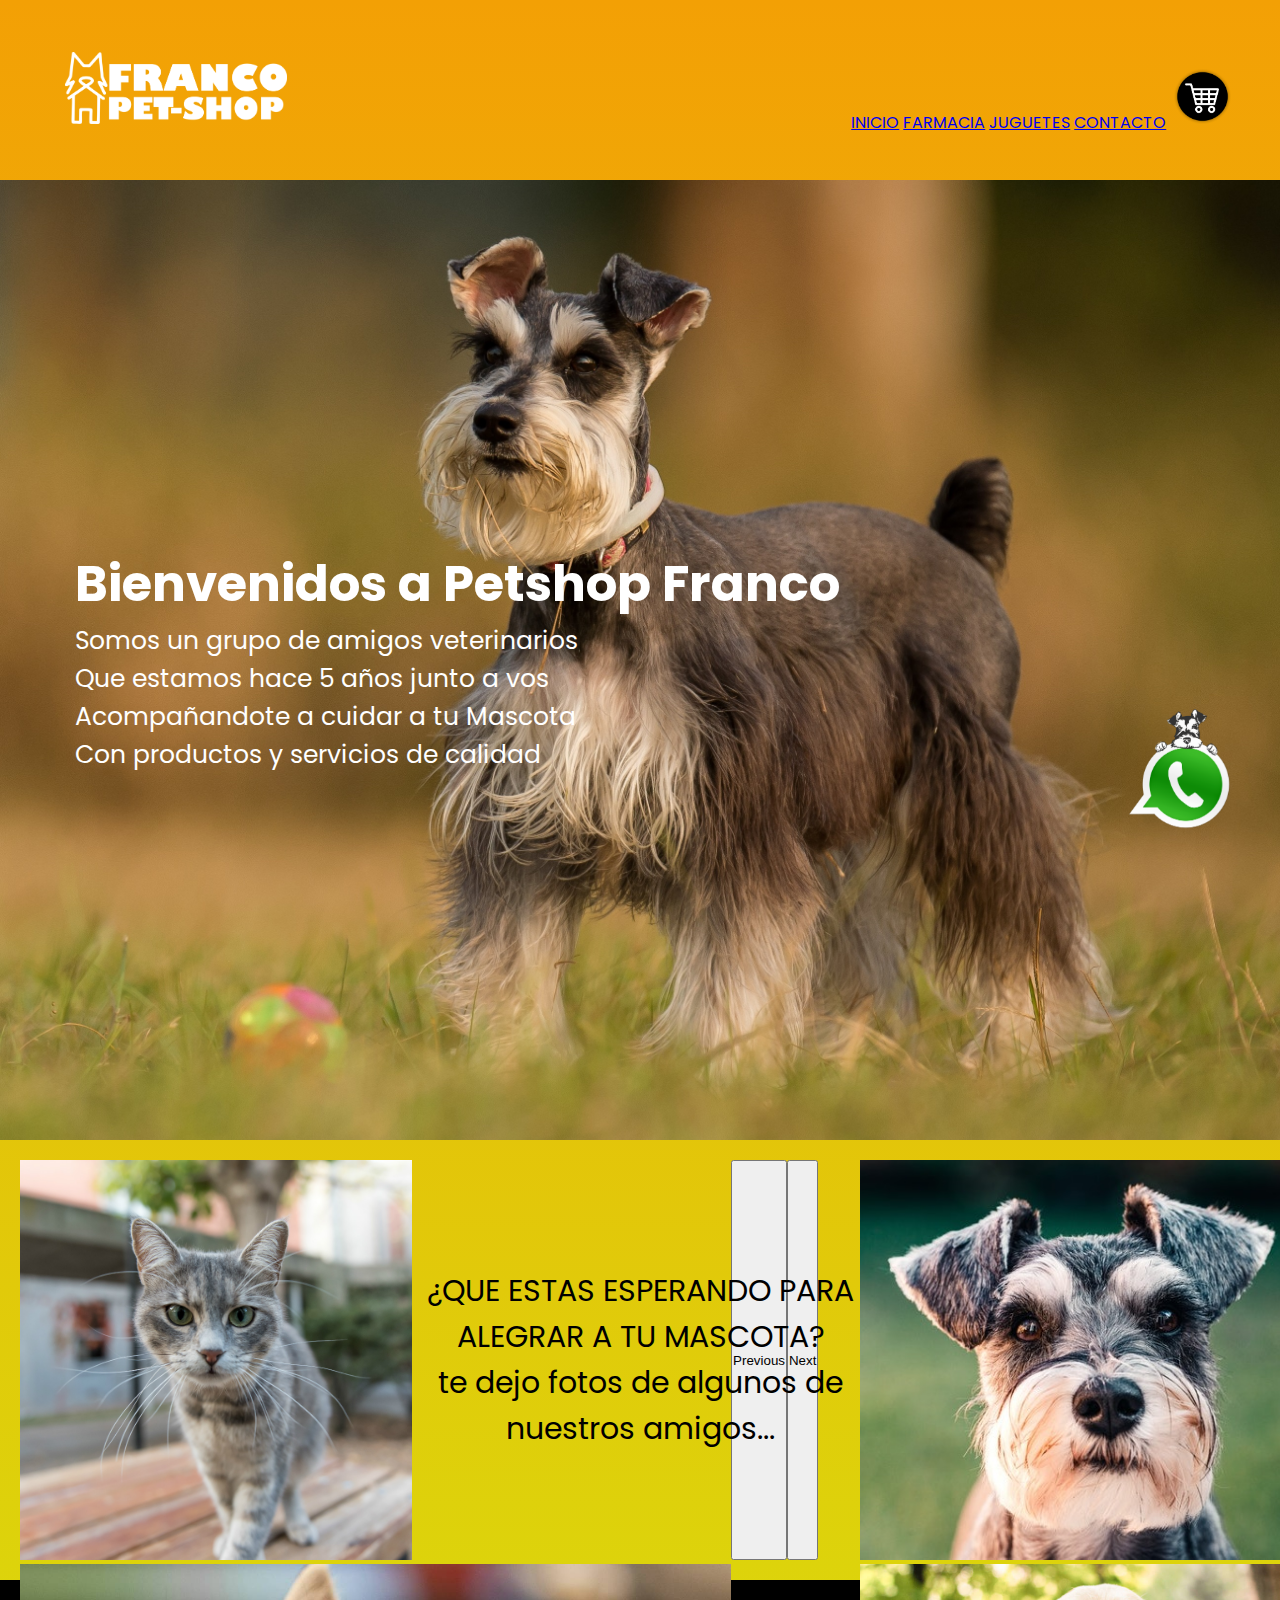
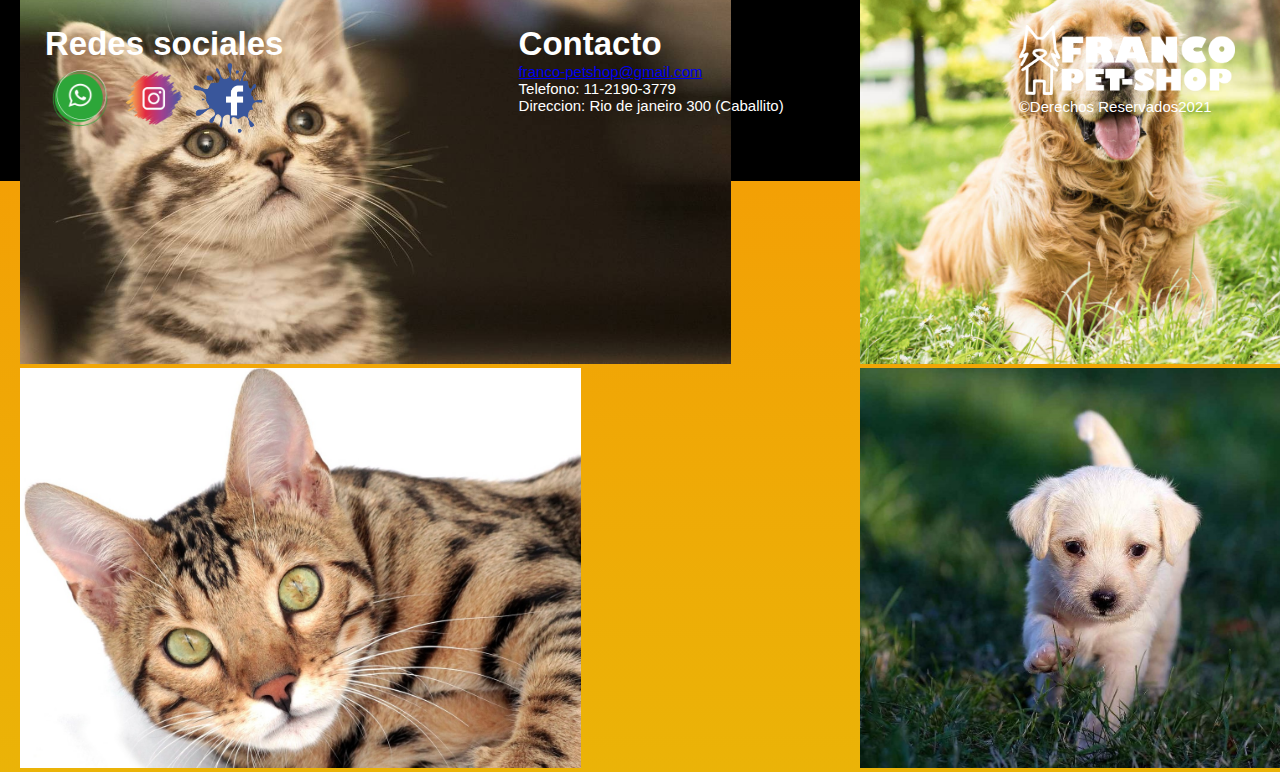
<file: index.html>
<!DOCTYPE html>
<html lang="en">
<head>
    <meta charset="UTF-8">
    <meta http-equiv="X-UA-Compatible" content="IE=edge">
    <meta name="viewport" content="width=device-width, initial-scale=1.0">
    <title>Petshop-inicio</title>
    <link rel="stylesheet" href="/css/pet-shop.css">
    <link rel="shortcut icon" href="img/favicon.ico" type="image/x-icon">
    <link href="https://cdn.jsdelivr.net/npm/bootstrap@5.0.0-beta3/dist/css/bootstrap.min.css" rel="stylesheet" integrity="sha384-eOJMYsd53ii+scO/bJGFsiCZc+5NDVN2yr8+0RDqr0Ql0h+rP48ckxlpbzKgwra6" crossorigin="anonymous">
    <link rel="shortcut icon" href="img/favicon.png">
    <link rel="preconnect" href="https://fonts.gstatic.com">
    <link rel="preconnect" href="https://fonts.gstatic.com">
<link href="https://fonts.googleapis.com/css2?family=Dela+Gothic+One&family=Poppins&display=swap" rel="stylesheet"> 
    <script src="https://cdn.jsdelivr.net/npm/bootstrap@5.0.0-beta3/dist/js/bootstrap.bundle.min.js" integrity="sha384-JEW9xMcG8R+pH31jmWH6WWP0WintQrMb4s7ZOdauHnUtxwoG2vI5DkLtS3qm9Ekf" crossorigin="anonymous"></script>
</head>
<body>
    <header>
       <div>
            <img src="/img/FRANCOlogo.png" alt="logo" class="logo">
        </div>
              
        <nav>
          <div class="btngroup">
            <a href="/index.html" class="btn btn-dark active" aria-current="page">INICIO</a>
              <a href="/farmacia.html" class="btn btn-dark">FARMACIA</a>
              <a href="/juguetes.html" class="btn btn-dark">JUGUETES</a>
              <a href="/contactenos.html" class="btn btn-dark">CONTACTO</a>
              <a href="carrito.html"><img src="img/carritoperrito.png" id="img-carrito" alt="carrito-perrito"></a>
            </div>   
      </nav>

      
    </header>

    <div class="bienvenida">
      <div>
        <h1>Bienvenidos a Petshop Franco</h1>
      </div>
      <div >
          <p>Somos un grupo de amigos veterinarios</p>
          <p>Que estamos hace 5 años junto a vos</p>
          <p>Acompañandote a cuidar a tu Mascota</p>
          <p>Con productos y servicios de calidad</p>
      </div>
    </div>
    
    
  <main class="main-index">
    <section>
      <div id="carousel" class="carousel slide" data-bs-touch="false" data-bs-interval="false">
          <div class="carousel-inner">
            <div class="carousel-item active">
              <img src="/img/gato1.jpg" class="imagenCarrousel1" alt="gato1">
            </div>
            <div class="carousel-item" >
              <img src="img/gato2.jpg" class="imagenCarrousel1" alt="gato2">
            </div>
            <div class="carousel-item" >
              <img src="img/gato3.jpg" class="imagenCarrousel1" alt="gato3">
            </div>
          </div>
          <button class="carousel-control-prev" type="button" data-bs-target="#carousel" data-bs-slide="prev">
            <span class="carousel-control-prev-icon" aria-hidden="true"></span>
            <span class="visually-hidden">Previous</span>
          </button>
          <button class="carousel-control-next" type="button" data-bs-target="#carousel" data-bs-slide="next">
            <span class="carousel-control-next-icon" aria-hidden="true"></span>
            <span class="visually-hidden">Next</span>
          </button>
      </div>
  </section>
  
  <section class="texto-inicio">
    <p>¿QUE ESTAS ESPERANDO PARA ALEGRAR A TU MASCOTA?</p>
    <p>te dejo fotos de algunos de nuestros amigos...</p>
  </section>
  
  <section >
      <div id="carousel2" class="carousel slide" data-bs-touch="false" data-bs-interval="false">
          <div class="carousel-inner">
            <div class="carousel-item active">
              <img src="/img/perro1.jpg" class="imagenCarrousel1" alt="gato1">
            </div>
            <div class="carousel-item" >
              <img src="img/perro2.jpg" class="imagenCarrousel1" alt="gato2">
            </div>
            <div class="carousel-item" >
              <img src="img/perro3.jpg" class="imagenCarrousel1" alt="gato3">
            </div>
          </div>
          <button class="carousel-control-prev" type="button" data-bs-target="#carousel2" data-bs-slide="prev">
            <span class="carousel-control-prev-icon" aria-hidden="true"></span>
            <span class="visually-hidden">Previous</span>
          </button>
          <button class="carousel-control-next" type="button" data-bs-target="#carousel2" data-bs-slide="next">
            <span class="carousel-control-next-icon" aria-hidden="true"></span>
            <span class="visually-hidden">Next</span>
          </button>
      </div>
  </section>
</main> 
    
     <div>
       <a href="https://api.whatsapp.com/send?phone=+1167313204&text=Hola%20%F0%9F%91%8B!%20Te%20estas%20comunicando%20con%20Pet%20Shop%20FRANCO%F0%9F%90%95.%20En%20que%20podemos%20ayudarte?"><img src="/img/chat.png" alt="fotoChat" id="chat"></a>
    </div>
    
  <footer>
     
      <div>
          <h3>Redes sociales</h3>
              
          <a href="https://api.whatsapp.com/send?phone=+1167313204&text=Hola%20%F0%9F%91%8B!%20Te%20estas%20comunicando%20con%20Pet%20Shop%20FRANCO%F0%9F%90%95.%20En%20que%20podemos%20ayudarte?"><img src="/img/wsp.png" alt="wsp"></a>
          <a href="https://www.instagram.com/pet_shop_franco/?hl=es"><img src="/img/inst.png" alt="inst"></a>	
          <a href="https://www.facebook.com/Petshop-franco-101898965339682"><img src="/img/fb.png" alt="fb"></a> 
      </div>    
      <div>
            <h3>Contacto</h3>
                      
          <p><a href="mailto:franco-petshop@gmail.com">franco-petshop@gmail.com</a></p>
          <p>Telefono: 11-2190-3779</p>
          <p>Direccion: Rio de janeiro 300 (Caballito)</p>
      </div>
      <div>
        <img src="/img/FRANCOlogo.png">
        <p>&copy;Derechos Reservados2021</p>
      </div>              
                          
    </footer>
   
    


<script src="/js/pet.js"></script>    
</body>
</html>
</file>
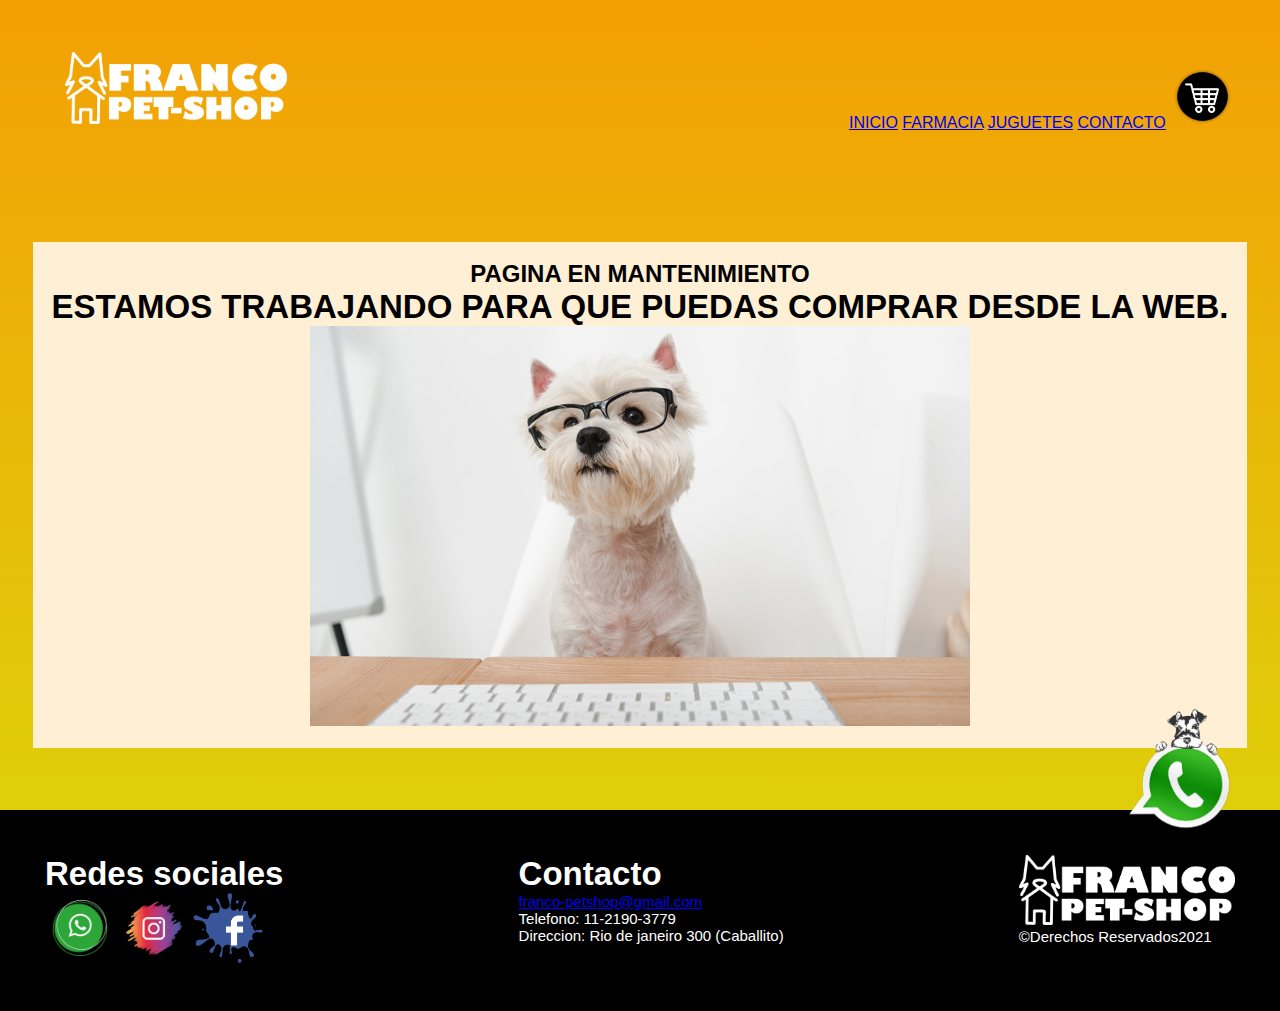
<file: carrito.html>
<!DOCTYPE html>
<html lang="en">
<head>
    <meta charset="UTF-8">
    <meta http-equiv="X-UA-Compatible" content="IE=edge">
    <meta name="viewport" content="width=device-width, initial-scale=1.0">
    <title>Petshop-carrito</title>
    <link rel="stylesheet" href="/css/pet-shop.css">
    <link href="https://cdn.jsdelivr.net/npm/bootstrap@5.0.0-beta3/dist/css/bootstrap.min.css" rel="stylesheet" integrity="sha384-eOJMYsd53ii+scO/bJGFsiCZc+5NDVN2yr8+0RDqr0Ql0h+rP48ckxlpbzKgwra6" crossorigin="anonymous">
    <link rel="shortcut icon" href="img/favicon.png">
    <script src="https://cdn.jsdelivr.net/npm/bootstrap@5.0.0-beta3/dist/js/bootstrap.bundle.min.js" integrity="sha384-JEW9xMcG8R+pH31jmWH6WWP0WintQrMb4s7ZOdauHnUtxwoG2vI5DkLtS3qm9Ekf" crossorigin="anonymous"></script>
</head>
<body>
  <header>
    <div>
         <img src="/img/FRANCOlogo.png" alt="logo" class="logo">
     </div>
               
       <nav>
        <div class="btngroup">
          <a href="/index.html" class="btn btn-dark active" aria-current="page">INICIO</a>
            <a href="/farmacia.html" class="btn btn-dark">FARMACIA</a>
            <a href="/juguetes.html" class="btn btn-dark">JUGUETES</a>
            <a href="/contactenos.html" class="btn btn-dark">CONTACTO</a>
            <a href="carrito.html"><img src="img/carritoperrito.png" id="img-carrito" alt="carrito-perrito"></a>
                
          </div>
           
    </nav>
 </header>
        
    
    <main class="compra">
        <div class="lista-de-compras">
          <H2>PAGINA EN MANTENIMIENTO</H2>      
          <h3>ESTAMOS TRABAJANDO PARA QUE PUEDAS COMPRAR DESDE LA WEB.</h3>
                <div>
                  <img src="/img/trabajando.jpg" alt="">
                </div>
                <table id="seleccionado-para-comprar">
                
                </table>
                <table id="seleccionado-para-eliminar">

                </table>
        </div>
        
     
    </main>

    <div>
        <a href="https://api.whatsapp.com/send?phone=+1167313204&text=Hola%20%F0%9F%91%8B!%20Te%20estas%20comunicando%20con%20Pet%20Shop%20FRANCO%F0%9F%90%95.%20En%20que%20podemos%20ayudarte?"><img src="/img/chat.png" alt="fotoChat" id="chat"></a>
     </div>
    
    
     <footer>
     
      <div>
          <h3>Redes sociales</h3>
              
          <a href="https://api.whatsapp.com/send?phone=+1167313204&text=Hola%20%F0%9F%91%8B!%20Te%20estas%20comunicando%20con%20Pet%20Shop%20FRANCO%F0%9F%90%95.%20En%20que%20podemos%20ayudarte?"><img src="/img/wsp.png" alt="wsp"></a>
          <a href="https://www.instagram.com/pet_shop_franco/?hl=es"><img src="/img/inst.png" alt="inst"></a>	
          <a href="https://www.facebook.com/Petshop-franco-101898965339682"><img src="/img/fb.png" alt="fb"></a> 
      </div>    
      <div>
            <h3>Contacto</h3>
                      
          <p><a href="mailto:franco-petshop@gmail.com">franco-petshop@gmail.com</a></p>
          <p>Telefono: 11-2190-3779</p>
          <p>Direccion: Rio de janeiro 300 (Caballito)</p>
      </div>
      <div>
        <img src="/img/FRANCOlogo.png">
        <p>&copy;Derechos Reservados2021</p>
      </div>              
                          
    </footer>
   
   
    
<script src="/js/pet.js"></script>    
</body>
</html>
</file>
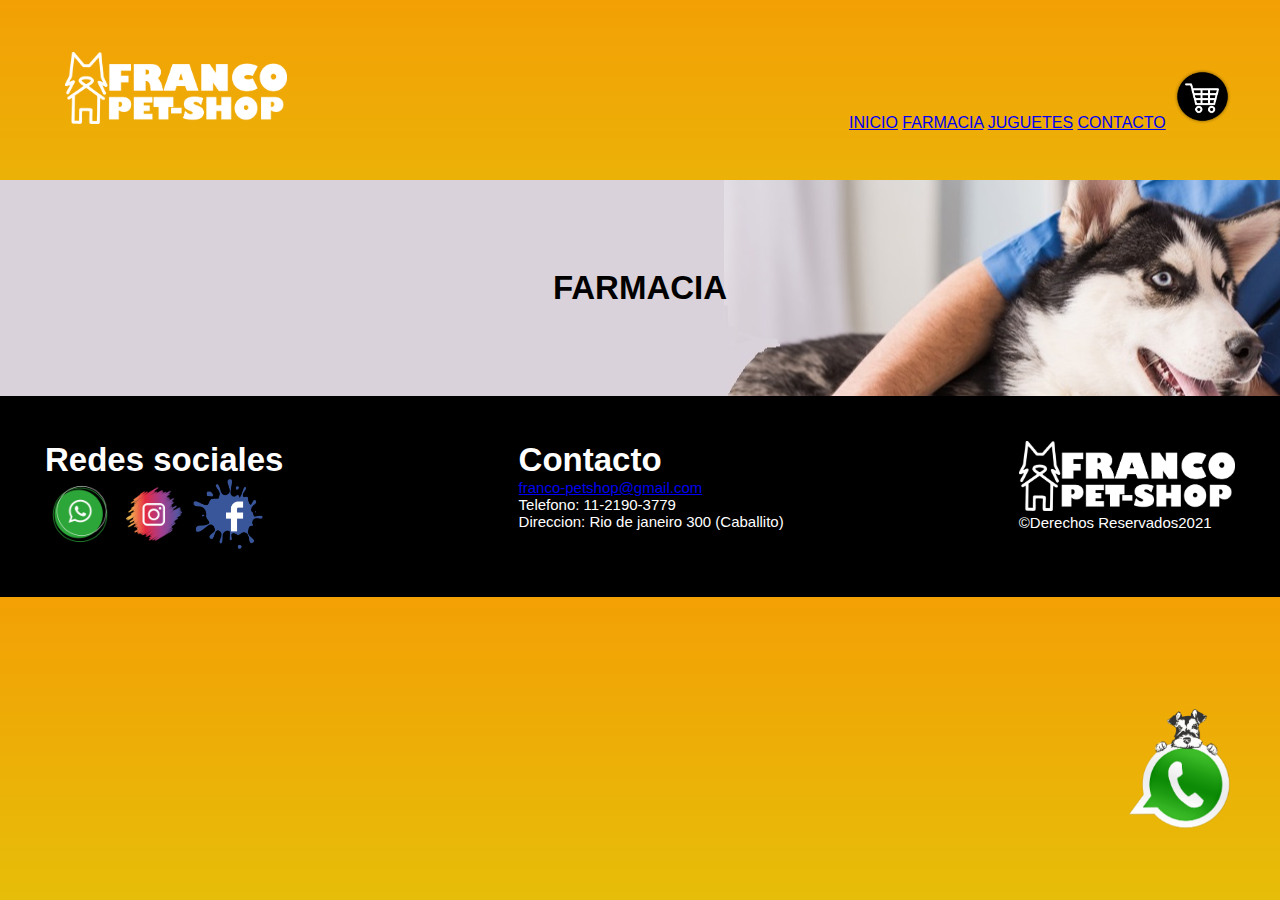
<file: farmacia.html>
<!DOCTYPE html>
<html lang="en">
<head>
    <meta charset="UTF-8">
    <meta http-equiv="X-UA-Compatible" content="IE=edge">
    <meta name="viewport" content="width=device-width, initial-scale=1.0">
    <title>Petshop-farmacia</title>
    <link rel="stylesheet" href="/css/pet-shop.css">
    <link rel="shortcut icon" href="img/favicon.ico" type="image/x-icon">
    <link href="https://cdn.jsdelivr.net/npm/bootstrap@5.0.0-beta3/dist/css/bootstrap.min.css" rel="stylesheet" integrity="sha384-eOJMYsd53ii+scO/bJGFsiCZc+5NDVN2yr8+0RDqr0Ql0h+rP48ckxlpbzKgwra6" crossorigin="anonymous">
    <script src="https://cdn.jsdelivr.net/npm/bootstrap@5.0.0-beta3/dist/js/bootstrap.bundle.min.js" integrity="sha384-JEW9xMcG8R+pH31jmWH6WWP0WintQrMb4s7ZOdauHnUtxwoG2vI5DkLtS3qm9Ekf" crossorigin="anonymous"></script>
</head>
<body>
  <header>
    <div>
         <img src="/img/FRANCOlogo.png" alt="logo" class="logo">
     </div>
         
       <nav>
        <div class="btngroup">
          <a href="/index.html" class="btn btn-dark active" aria-current="page">INICIO</a>
            <a href="/farmacia.html" class="btn btn-dark">FARMACIA</a>
            <a href="/juguetes.html" class="btn btn-dark">JUGUETES</a>
            <a href="/contactenos.html" class="btn btn-dark">CONTACTO</a>
            <a href="carrito.html"><img src="img/carritoperrito.png" id="img-carrito" alt="carrito-perrito"></a>
                
          </div>
           
    </nav>
 </header>
       <div class="banner-farmacia">
           <h3>FARMACIA</h3>
       </div>
    
    
    <main >
        <section id="articulos-farmacia">

        </section>
    </main>
    <div>
        <a href="https://api.whatsapp.com/send?phone=+1167313204&text=Hola%20%F0%9F%91%8B!%20Te%20estas%20comunicando%20con%20Pet%20Shop%20FRANCO%F0%9F%90%95.%20En%20que%20podemos%20ayudarte?"><img src="/img/chat.png" alt="fotoChat" id="chat"></a>
     </div>
    
    
     <footer>
     
      <div>
          <h3>Redes sociales</h3>
              
          <a href="https://api.whatsapp.com/send?phone=+1167313204&text=Hola%20%F0%9F%91%8B!%20Te%20estas%20comunicando%20con%20Pet%20Shop%20FRANCO%F0%9F%90%95.%20En%20que%20podemos%20ayudarte?"><img src="/img/wsp.png" alt="wsp"></a>
          <a href="https://www.instagram.com/pet_shop_franco/?hl=es"><img src="/img/inst.png" alt="inst"></a>	
          <a href="https://www.facebook.com/Petshop-franco-101898965339682"><img src="/img/fb.png" alt="fb"></a> 
      </div>    
      <div>
            <h3>Contacto</h3>
                      
          <p><a href="mailto:franco-petshop@gmail.com">franco-petshop@gmail.com</a></p>
          <p>Telefono: 11-2190-3779</p>
          <p>Direccion: Rio de janeiro 300 (Caballito)</p>
      </div>
      <div>
        <img src="/img/FRANCOlogo.png">
        <p>&copy;Derechos Reservados2021</p>
      </div>              
                          
    </footer>
   
   

<script src="/js/pet.js"></script>    
</body>
</html>
</file>
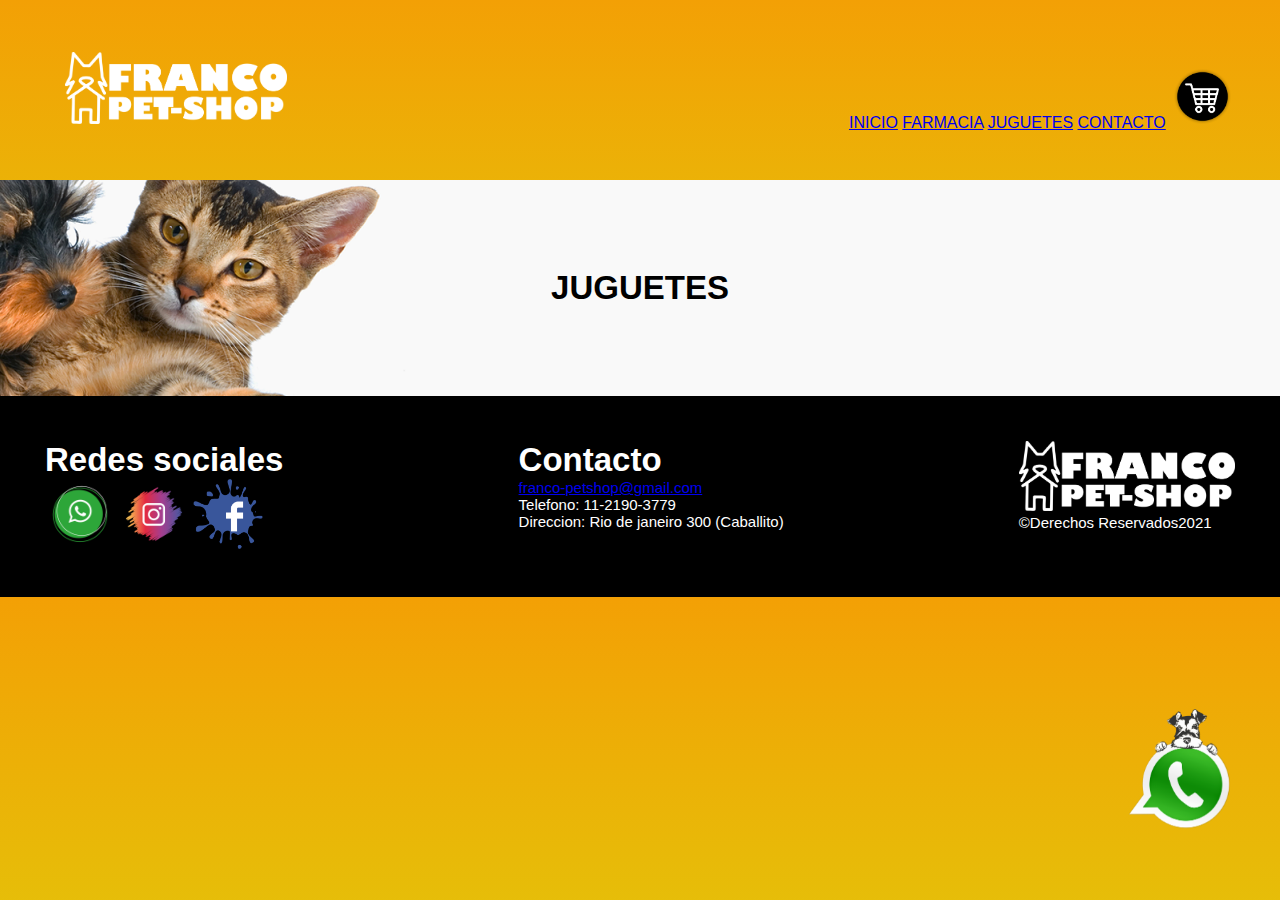
<file: juguetes.html>
<!DOCTYPE html>
<html lang="en">
<head>
    <meta charset="UTF-8">
    <meta http-equiv="X-UA-Compatible" content="IE=edge">
    <meta name="viewport" content="width=device-width, initial-scale=1.0">
    <title>Petshop-juguetes</title>
    <link rel="stylesheet" href="/css/pet-shop.css">
    <link rel="shortcut icon" href="img/favicon.ico" type="image/x-icon">
    <link href="https://cdn.jsdelivr.net/npm/bootstrap@5.0.0-beta3/dist/css/bootstrap.min.css" rel="stylesheet" integrity="sha384-eOJMYsd53ii+scO/bJGFsiCZc+5NDVN2yr8+0RDqr0Ql0h+rP48ckxlpbzKgwra6" crossorigin="anonymous">
    <script src="https://cdn.jsdelivr.net/npm/bootstrap@5.0.0-beta3/dist/js/bootstrap.bundle.min.js" integrity="sha384-JEW9xMcG8R+pH31jmWH6WWP0WintQrMb4s7ZOdauHnUtxwoG2vI5DkLtS3qm9Ekf" crossorigin="anonymous"></script>
</head>
<body>
  <header>
    <div>
         <img src="/img/FRANCOlogo.png" alt="logo" class="logo">
     </div>
         
       <nav>
        <div class="btngroup">
          <a href="/index.html" class="btn btn-dark active" aria-current="page">INICIO</a>
            <a href="/farmacia.html" class="btn btn-dark">FARMACIA</a>
            <a href="/juguetes.html" class="btn btn-dark">JUGUETES</a>
            <a href="/contactenos.html" class="btn btn-dark">CONTACTO</a>
            <a href="carrito.html"><img src="img/carritoperrito.png" id="img-carrito" alt="carrito-perrito"></a>
                
          </div>
           
    </nav>
 </header>
     <div class="banner-juguetes">
        <h3>JUGUETES</h3>
     </div>
    
    <main class="fondo-jueguetes">
        <section id="articulos-jugueteria">
            
          

        </section>   
    </main>

        
  
    <div>
        <a href="https://api.whatsapp.com/send?phone=+1167313204&text=Hola%20%F0%9F%91%8B!%20Te%20estas%20comunicando%20con%20Pet%20Shop%20FRANCO%F0%9F%90%95.%20En%20que%20podemos%20ayudarte?"><img src="/img/chat.png" alt="fotoChat" id="chat"></a>
     </div>
    
     <footer>
     
      <div>
          <h3>Redes sociales</h3>
              
          <a href="https://api.whatsapp.com/send?phone=+1167313204&text=Hola%20%F0%9F%91%8B!%20Te%20estas%20comunicando%20con%20Pet%20Shop%20FRANCO%F0%9F%90%95.%20En%20que%20podemos%20ayudarte?"><img src="/img/wsp.png" alt="wsp"></a>
          <a href="https://www.instagram.com/pet_shop_franco/?hl=es"><img src="/img/inst.png" alt="inst"></a>	
          <a href="https://www.facebook.com/Petshop-franco-101898965339682"><img src="/img/fb.png" alt="fb"></a> 
      </div>    
      <div>
            <h3>Contacto</h3>
                      
          <p><a href="mailto:franco-petshop@gmail.com">franco-petshop@gmail.com</a></p>
          <p>Telefono: 11-2190-3779</p>
          <p>Direccion: Rio de janeiro 300 (Caballito)</p>
      </div>
      <div>
        <img src="/img/FRANCOlogo.png">
        <p>&copy;Derechos Reservados2021</p>
      </div>              
                          
    </footer>
   
   
 
    
    
    




<script src="/js/pet.js"></script>    
</body>
</html>
</file>
<file: css/pet-shop.css>
*{
        margin: 0;
        padding: 0;   
}

body{
    background: linear-gradient(to bottom , rgb(243, 160, 5), rgb(218, 218, 12))
}

header{
    height: 10vh;
    display:flex;
    justify-content:space-between;
    align-items: center;
    padding: 5vh;
}


nav{
    height: 9vh; 
    margin-top: 30px;
}

.logo{
    height: 8vh;
    margin: 20px 20px 20px 20px;
}

#img-carrito{
    height: 7vh;   
}

.bienvenida{
    display: flex;
    flex-direction: column;
    justify-content: center;
    background-image: url(/img/fondoP.jpg);
    height:90vh;
    color: white;
    padding: 75px;
    background-size: cover;
    background-position: center;
    font-size: 25px;
    font-family: 'Dela Gothic One', cursive;
    font-family: 'Poppins', sans-serif;
}

.btngroup{
    font-family: 'Dela Gothic One', cursive;
    font-family: 'Poppins', sans-serif;

}

.bienvenida img{
    background-position: center;
}



.main-index{
    display: flex;
    align-items:center;
    justify-content:space-around;
    margin: 20px;   
}

.texto-inicio{
    font-size:30px;
    text-align: center;
    font-family: 'Dela Gothic One', cursive;
    font-family: 'Poppins', sans-serif;  
}


#chat{
    position:fixed;
    width: 120px;
    bottom: 55px;
    right: 35px;
}

.carousel {
    display: flex;
    height: 400px;
    width: 400px;
}

.imagenCarrousel1{
    height:400px
}

.carrousel2 {
    height: 400px;
    width: 400px;
}

footer{
    display: flex;
    justify-content:space-between;
    background-color: black;
    color:white ;
    padding: 5vh;
    font-size: 15px;
}

footer img{
    height:70px;
}



.main-contactenos{
    height: 35rem;
    display: flex;
    justify-content: space-around;
    align-items: center;
}

.main-contactenos h1,h3{
    font-size: 33px;
}


.formulario-mapa{
   justify-content: space-around;
   align-items: center;
      
}

.formulario{
    background-color: lightgray;
    width: 80vh;
    padding: 20px;
}



.animales{
    display:flex;
    
}


.banner-contactenos{
    display:flex;
    justify-content: center;
    align-items:center;
    padding: 60px;
    background-image: url(/img/contactenos4.jpg);
    background-position: center;
    background-repeat: no-repeat;
    height:24vh;
    color:azure;
    font-size: 300px;
    
}



#articulos-jugueteria, #articulos-farmacia{
    display: flex;
    flex-wrap: wrap;
    justify-content: center;
}

.carta-articulos{
    width: 20vw;
    flex-direction: column;
    align-items: center; 
    background-color:white;
    padding:10px;
    margin: 3vh;
    font-size: 25px;
    text-align: center;
    border-radius:14px 14px 14px 14px; 
}


.carta-articulos img{
    height:25vh;
    margin: 10px;
}

.titulo-carta{
   font-size: 20px;
   height: 60px;
}


.carta-articulos button{
    height: 10px;
}


.zoom{
    overflow: hidden;
}

.zoom img{
    transition: all 1.5s ease;
}

.zoom:hover img{
    transform: scale(1.2);
}

.banner-farmacia{
    background-image: url(/img/banner-f.jpg);
    height:24vh;
    background-position: center;
    background-repeat: no-repeat;
    color:black;
    display: flex;
    justify-content: center;
    align-items: center;
    font-size: 300px;
    
}
.banner-juguetes{
    display:flex;
    justify-content: center;
    align-items:center;
    background-image: url(/img/perro-gato.png);
    background-position:center;
    height: 24vh;
    color:black;
    font-size: 300px;
     

}
.compra{
    height: 70vh;
    display: flex;
    justify-content: center;
    align-items: center;
}

.lista-de-compras{
    background-color: papayawhip;
    text-align: center;
    justify-content: center;
    padding: 2vh;
}



.precio-stock{
    margin-top: 1vh;
    text-align: center;
    justify-content: center;
    align-items: center;
}

.negrita{
    font-weight: bold;
}

#imagen-carrito{
    height: 7vh;  
}

#oferta{
    color:white;
    background-color: red;
    font-size: 15px;  
}

body {
    font-family: "Open Sans", -apple-system, BlinkMacSystemFont, "Segoe UI", Roboto, Oxygen-Sans, Ubuntu, Cantarell, "Helvetica Neue", Helvetica, Arial, sans-serif; 
  }


.descripcion{
    font-size:12px;
}
</file>
